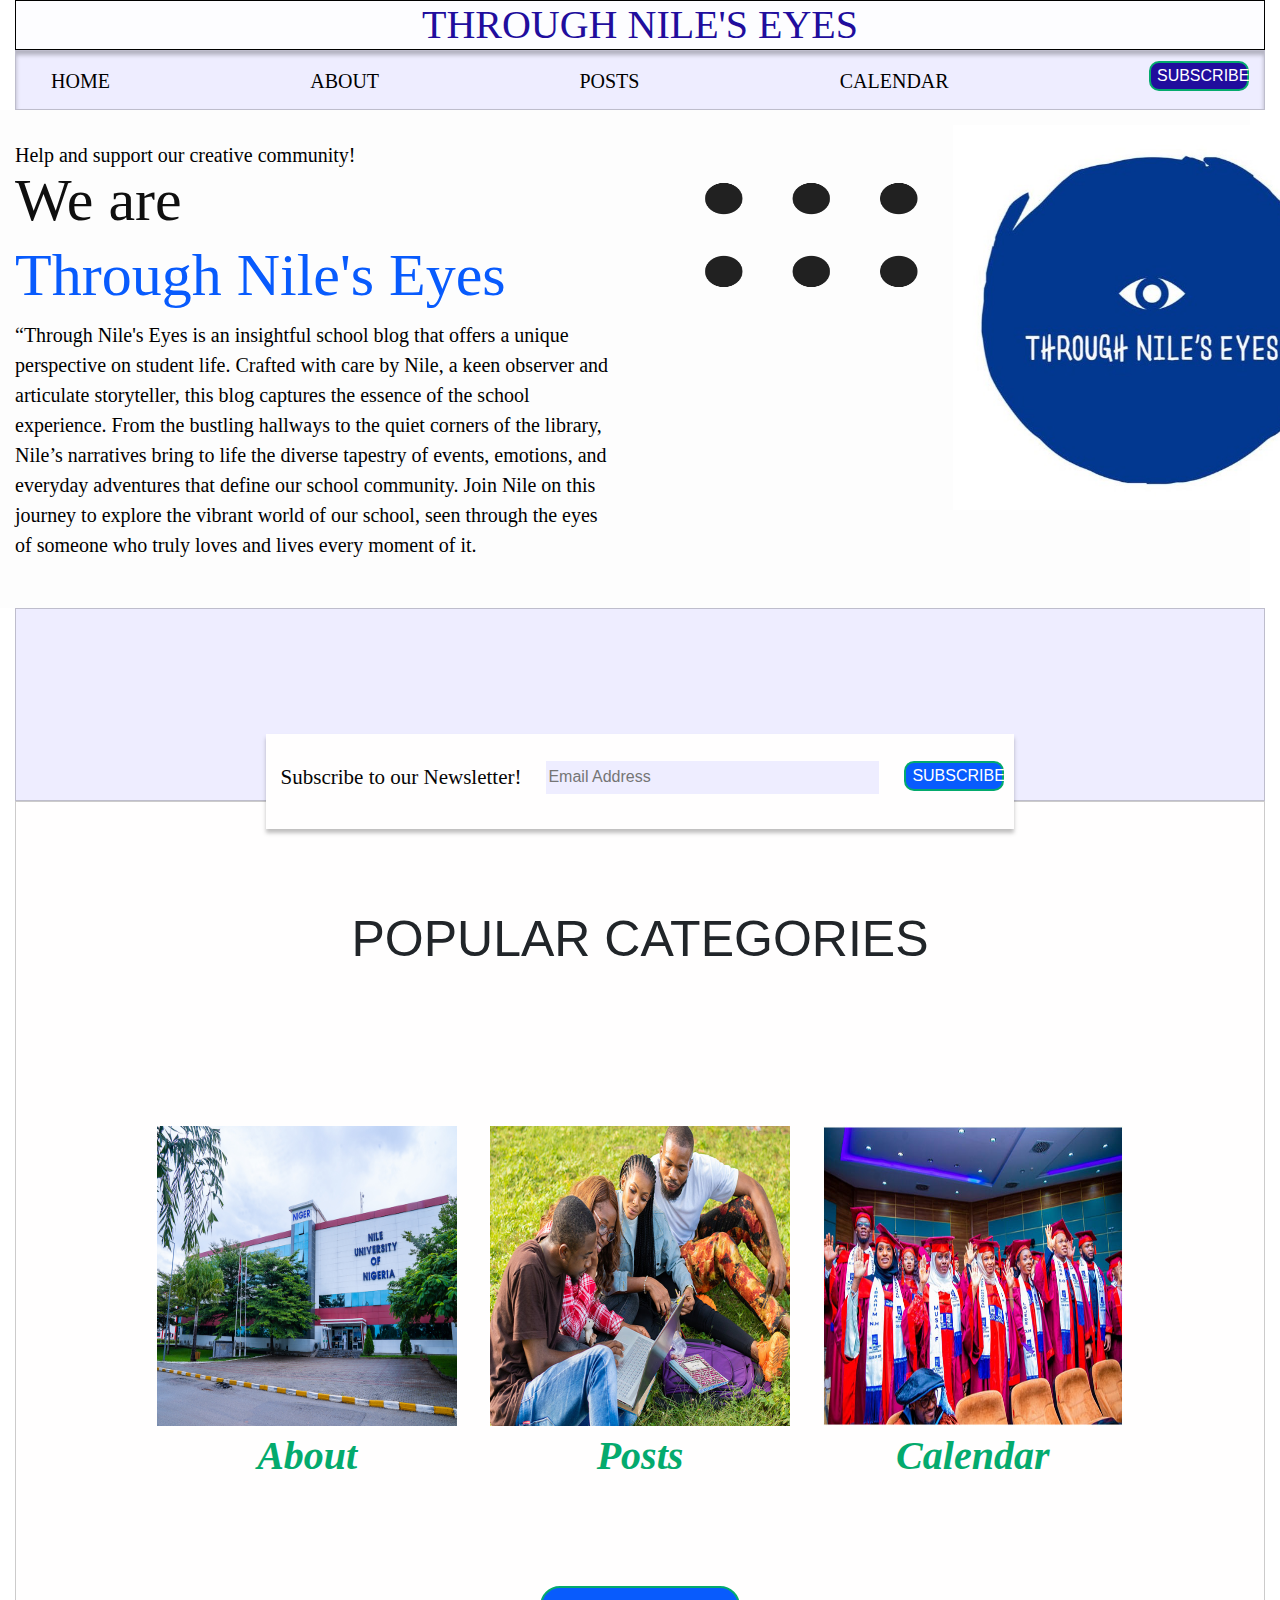
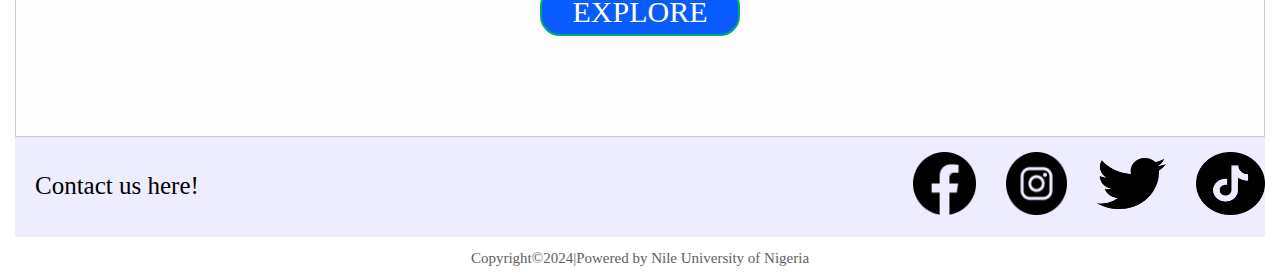
<file: index.html>
<!DOCTYPE html>
<html>

<head>
    <!--Bootsrap css link-->
    <link href="https://cdn.jsdelivr.net/npm/bootstrap@5.3.3/dist/css/bootstrap.min.css" rel="stylesheet"
        integrity="sha384-QWTKZyjpPEjISv5WaRU9OFeRpok6YctnYmDr5pNlyT2bRjXh0JMhjY6hW+ALEwIH" crossorigin="anonymous">
    <script>
        function changeImage() {
            const image = document.getElementById('my-image');
            image.src = '/images/library.jpg'; // Set the new image URL
        }
        function changeImageone() {
            const image = document.getElementById('my-imageone');
            image.src = '/images/blog.jpg'; // Set the new image URL
        }
        function changeImagetwo() {
            const image = document.getElementById('my-imagetwo');
            image.src = '/images/convoc.jpg'; // Set the new image URL
        }
    </script>
    <link href="https://fonts.googleapis.com/icon?family=Material+Icons" rel="stylesheet">
    <link rel="stylesheet" href="https://stackpath.bootstrapcdn.com/bootstrap/4.3.1/css/bootstrap.min.css"
        integrity="sha384-ggOyR0iXCbMQv3Xipma34MD+dH/1fQ784/j6cY/iJTQUOhcWr7x9JvoRxT2MZw1T" crossorigin="anonymous">
    <script src="https://code.jquery.com/jquery-3.3.1.slim.min.js"
        integrity="sha384-q8i/X+965DzO0rT7abK41JStQIAqVgRVzpbzo5smXKp4YfRvH+8abtTE1Pi6jizo"
        crossorigin="anonymous"></script>
    <script src="https://stackpath.bootstrapcdn.com/bootstrap/4.3.1/js/bootstrap.min.js"
        integrity="sha384-JjSmVgyd0p3pXB1rRibZUAYoIIy6OrQ6VrjIEaFf/nJGzIxFDsf4x0xIM+B07jRM"
        crossorigin="anonymous"></script>
    <style>
        .md-form.mt-0 {
            padding-top: 5px;
            width: 300px;
            display: flex;
            align-items: center;
        }

        .material-icons.mdc-button__icon {
            position: absolute;
        }

        .mdc-button__icon+input {

            padding-left: 25px;
        }
    </style>
    <title>Through Nile's Eyes</title>
    <meta chartset="UTF-8">
    <meta name="viewport" content="width-device-width, initial-scale=1.0">
</head>

<body class="container-fluid">
    <div style="width: 100%; height: 50px; background: #FDFDFF; border: 1px black solid">
        <h1
            style=" text-align:center; color:#210d9d; font-size: 40px; font-family: Jacques Francois; font-weight: 400; word-wrap: break-word">
            THROUGH NILE'S EYES</h1>
    </div>
    <div
        style="justify-content: space-between; width: 100%; height: 60px; background: #EEEDFF; box-shadow: 0px 4px 4px rgba(0, 0, 0, 0.25) inset; border: 1px rgba(0, 0, 0, 0.20) solid">
        <nav class="col-12" style=" justify-content: space-between; width: 100%; display:inline-flex; ">
            <a style="padding-top:15px; padding-left:20px; color: black; font-size: 20px; font-family: Inria Serif; font-weight: 400; word-wrap: break-word"
                href="#">HOME</a>
            <a style=" padding-top:15px; color: black; font-size: 20px; font-family: Inria Serif; font-weight: 400; word-wrap: break-word"
                target="_blank" href="aboutpage.html">ABOUT</a>
            <a style=" padding-top:15px; color: black; font-size: 20px; font-family: Inria Serif; font-weight: 400; word-wrap: break-word"
                href="blogpost.html" target="_blank">POSTS</a>
            <a style=" padding-top:15px;  color: black; font-size: 20px; font-family: Inria Serif; font-weight: 400; word-wrap: break-word"
                href="calendar.html" target="_blank">CALENDAR</a>
            <div style="padding-top: 0px; display:flex; float:right;">

                <div>
                    <a target="_blank" href="subscribe.html"><button
                            style="border: 2px solid #04AA6D; border-radius:10px; background-color: #210d9d; color: white; height:30px; width: 100px; margin-top:10px; margin-bottom:10px; padding-right:15px; display:flex; text-align:center;">SUBSCRIBE</button>
                    </a>
                </div>
            </div>
    </div>
    </nav>
    <div class="row align-items-start" style=" background: #fdfdfd; width: 100%;">
        <div class="col-12 col-xs-12 col-sm-12 col-md-12 col-lg-6" style="justify-content: space-between; ">

            <div
                style=" padding-top:30px; color: black; font-size: 20px; font-family: Jacques Francois; font-weight: 400; word-wrap: break-word">
                Help and support our creative community!</div>
            <div><span
                    style="color: #0F0F0F; font-size: 60px; font-family: Jacques Francois; font-weight: 400; word-wrap: break-word; line-height:1;">We
                    are<br></span><span
                    style="color:#085bfd; font-size: 60px; font-family: Jacques Francois; font-weight: 400; word-wrap: break-word">Through
                    Nile's Eyes</span></div>

            <div style=" height: 100%"><span
                    style="color: black; font-size: 20px; font-family: Jacques Francois; font-weight: 400; word-wrap: break-word">“Through
                    Nile's Eyes is an insightful school blog that offers a unique perspective on student life.
                    Crafted with care by Nile, a keen observer and articulate storyteller, this blog captures the
                    essence of the school experience. From the bustling hallways to the quiet corners of the
                    library, Nile’s narratives bring to life the diverse tapestry of events, emotions, and everyday
                    adventures that define our school community. Join Nile on this journey to explore the vibrant
                    world of our school, seen through the eyes of someone who truly loves and lives every moment of
                    it.<br /></span><span
                    style="color: white; font-size: 12px; font-family: Jacques Francois; font-weight: 400; word-wrap: break-word"><br /><br /></span>
            </div>


        </div>
        <div class="col-12 col-xs-12 col-sm-12 col-md-12 col-lg-6" style="display: flex;">
            <div class="col-6 col-xs-6"><img style=" width: 300px; height: 250px" src="8675252_ic_fluent_re_order_dots_icon.png" />
            </div>
            <div class="col-6 col-xs-6"><img style="width: 400px; height: 400px; padding-top:15px; " src="logo.jpg" /></div>
        </div>

    </div>
    <div style="width: 100%; height: 193px; background: #EEEDFF; border: 1px rgba(0, 0, 0, 0.20) solid">
        <!--The floating block-->
        <div
            style=" margin-right:20%; margin-left:20%; margin-top:10%; display:inline-block; text-align:center;  width: 60%; height: 95px; background: #FFFEFE; box-shadow: 0px 4px 4px rgba(0, 0, 0, 0.25)">
            <div style="justify-content: space-between; display:flex">
                <p
                    style="text-align:left; padding-left:15px; padding-top:28px; color: #050505; font-size: 21px; font-family: Jacques Francois; font-weight: 400; word-wrap: break-word">
                    Subscribe to our Newsletter!</p>
                <input type="email" name="Email Address" placeholder="Email Address"
                    style="border:2px solid #FFFEFE; margin-top:25px; margin-right:0px; width: 45%; height: 37px; background: #EEEDFF"></input>
                <button
                    style="background-color: #085bfd; color: white; height:30px; width: 100px; margin-top:27.5px; margin-right:10px; padding-right:15px; display:flex; border: 2px solid #04AA6D; border-radius:10px;">SUBSCRIBE</button>
            </div>
        </div>
    </div>
    <!--Popular categories-->
    <div
        style=" text-align: center; display: block; width: 100%; height: 100%; background: #FFFEFE; border: 1px rgba(0, 0, 0, 0.20) solid">
        <div
            style=" margin-top: 100px; margin-bottom: 100px; font-size: 50px; text-align:center; width: 100%; height: 100px; display:flex; flex-direction: column; justify-content: flex-start; align-items: center; gap: 28px; ">
            POPULAR CATEGORIES</div>

        <div class="row row-cols-1 row-cols-lg-3 g-4" style=" margin: auto; width: 80%; height: 100%; display: flex;">

            <div
                style="  color: #04AA6D; font-size: 40px; font-family: Inter; font-style: italic; font-weight: 700; word-wrap: break-word  ">
                <img style="width: 300px; height: 300px; " id="my-image" src="niger.jpg" alt="My Image"
                    onmouseover="changeImage()" onmouseout="changeImage()" />
                About
            </div>


            <div
                style="color: #04AA6D; font-size: 40px; font-family: Inter; font-style: italic; font-weight: 800; word-wrap: break-word">
                <img style="width: 300px; height: 300px; " id="my-imageone" src="posts.jpg" alt="My Image"
                    onmouseover="changeImageone()" onmouseout="changeImageone()" />
                Posts
            </div>


            <div
                style=" color: #04AA6D; font-size: 40px; font-family: Inter; font-style: italic; font-weight: 700; word-wrap: break-word">
                <img style="width: 300px; height: 300px;" id="my-imagetwo" src="nile.jpg" alt="My Image"
                    onmouseover="changeImagetwo()" onmouseout="changeImagetwo()" />
                Calendar
            </div>


        </div>
        <div style="display: block; margin: auto; width: 100%; margin: 100px 0px; align-items: center; ">
            <a href="/html/blogpost.html" target="_blank"><button
                    style="margin: auto; text-align:center; font-size: 30px; border-radius:20px; background-color: #085bfd; font-family: Jacques Francois; color: white; height:50px; width: 200px;  border: 2px solid #04AA6D; ">EXPLORE</button>
            </a>
        </div>
    </div>

    <div style="display:flex; justify-content:space-between; width: 100%; height: 100px; background: #EEEDFF">
        <p
            style="padding-top:30px; padding-left:20px;width: 300px; color: black; font-size: 25px; font-family: Inter; font-weight: 400; word-wrap: break-word">
            Contact us here!</p>
        <div
            style="padding-top:15px; padding-right:20px; width: 352px; height: 63px; justify-content: flex-start; align-items: flex-start; gap: 30px; display: inline-flex">
            <div style="justify-content: flex-start; align-items: flex-start; gap: 30px; display: flex">
                <a target="_blank" href="https://facebook.com"><img style="width: 63px; height: 63px"
                        src="facebook.png"> </a>
                <a target="_blank" href="https://instagram.com"><img style="width: 61px; height: 63px"
                        src="insta.png">
                </a>
                <a target="_blank" href="https://x.com"><img style="width: 69px; height: 63px"
                        src="twitter.png"> </a href="x.com">
                <a target="_blank" href="https://tiktok.com"><img style="width: 69px; height: 63px"
                        src="tiktok.png">
                </a href="tiktok.com">
            </div>
        </div>
    </div>
    <div style="width: 100%; height: 40px; background: white">
        <div
            style="padding-top:10px; text-align:center; color: #616060; font-size: 15px; font-family: Inter; font-weight: 400; word-wrap: break-word">
            Copyright&copy;2024|Powered by Nile University of Nigeria</div>
    </div>

 
        

</body>

</html>
</file>
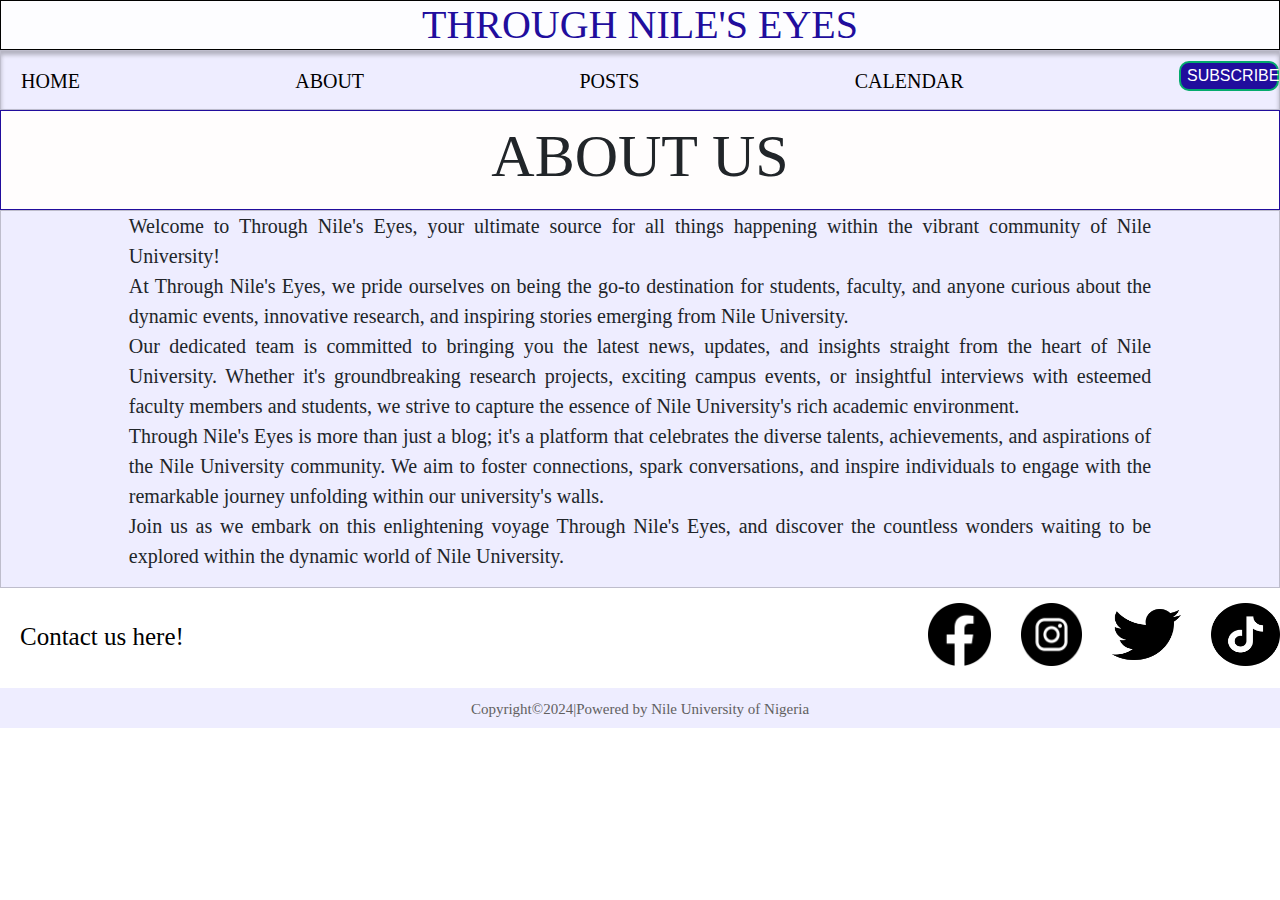
<file: aboutpage.html>
<!DOCTYPE html>
<html>

<head>

    <link href="https://fonts.googleapis.com/icon?family=Material+Icons" rel="stylesheet">
    <link rel="stylesheet" href="https://stackpath.bootstrapcdn.com/bootstrap/4.3.1/css/bootstrap.min.css"
        integrity="sha384-ggOyR0iXCbMQv3Xipma34MD+dH/1fQ784/j6cY/iJTQUOhcWr7x9JvoRxT2MZw1T" crossorigin="anonymous">
    <script src="https://code.jquery.com/jquery-3.3.1.slim.min.js"
        integrity="sha384-q8i/X+965DzO0rT7abK41JStQIAqVgRVzpbzo5smXKp4YfRvH+8abtTE1Pi6jizo"
        crossorigin="anonymous"></script>
    <script src="https://stackpath.bootstrapcdn.com/bootstrap/4.3.1/js/bootstrap.min.js"
        integrity="sha384-JjSmVgyd0p3pXB1rRibZUAYoIIy6OrQ6VrjIEaFf/nJGzIxFDsf4x0xIM+B07jRM"
        crossorigin="anonymous"></script>
    <style>
        .md-form.mt-0 {
            padding-top: 5px;
            width: 300px;
            display: flex;
            align-items: center;
        }

        .material-icons.mdc-button__icon {
            position: absolute;
        }

        .mdc-button__icon+input {

            padding-left: 25px;
        }
    </style>
    <title>About Nile's Eyes</title>
    <meta chartset="UTF-8">
    <meta name="viewport" content="width-device-width, initial-scale=1.0">
 
</head>

<body>
    <div style="width: 100%; height: 50px; background: #FDFDFF; border: 1px black solid">
        <h1
            style=" text-align:center; color:#210d9d; font-size: 40px; font-family: Jacques Francois; font-weight: 400; word-wrap: break-word">
            THROUGH NILE'S EYES</h1>
    </div>
    <div
        style="justify-content: space-between; width: 100%; height: 60px; background: #EEEDFF; box-shadow: 0px 4px 4px rgba(0, 0, 0, 0.25) inset; border: 1px rgba(0, 0, 0, 0.20) solid">
        <nav style=" justify-content: space-between; width: 100%; display:inline-flex; ">
            <a style="padding-top:15px; padding-left:20px; color: black; font-size: 20px; font-family: Inria Serif; font-weight: 400; word-wrap: break-word"
                target="_blank" href="index.html">HOME</a>
            <a style=" padding-top:15px; color: black; font-size: 20px; font-family: Inria Serif; font-weight: 400; word-wrap: break-word"
                href="#">ABOUT</a>
            <a style=" padding-top:15px; color: black; font-size: 20px; font-family: Inria Serif; font-weight: 400; word-wrap: break-word"
                target="_blank" href="blogpost.html">POSTS</a>
            <a style=" padding-top:15px;  color: black; font-size: 20px; font-family: Inria Serif; font-weight: 400; word-wrap: break-word"
                target="_blank" href="calendar.html">CALENDAR</a>
            <div style="padding-top: 0px; display:flex; float:right;">

                <div>
                  <a target="_blank" href="subscribe.html">  <button
                        style="border: 2px solid #04AA6D; border-radius:10px; background-color: #210d9d; color: white; height:30px; width: 100px; margin-top:10px; margin-bottom:10px; padding-right:15px; display:flex; text-align:center;">SUBSCRIBE</button>
                </a></div>
            </div>
    </div>
    </nav>
    <section
        style=" width: 100%; height: 100px; background: #FFFDFD; box-shadow: 0px 4px 4px #085bfd; border: 1px #210d9d solid">
        <div style="justify-content: space-between;">
            <p style="text-align:center; font-size:60px; font-family: Jacques Francois;">ABOUT US</p>
        </div>
    </section>
    <div
        style=" text-align:justify; width: 100%; height: 100%; background: #EEEDFF; border: 1px rgba(0, 0, 0, 0.20) solid">
        <p style="margin-left:10%; margin-right:10%; text-align:justify; font-family:Jacques Francois; font-size:20px">
            Welcome to Through Nile's Eyes, your ultimate source for all things happening within the vibrant community
            of Nile University!

            <br> At Through Nile's Eyes, we pride ourselves on being the go-to destination for students, faculty, and
            anyone curious about the dynamic events, innovative research, and inspiring stories emerging from Nile
            University.

            <br>Our dedicated team is committed to bringing you the latest news, updates, and insights straight from the
            heart of Nile University. Whether it's groundbreaking research projects, exciting campus events, or
            insightful interviews with esteemed faculty members and students, we strive to capture the essence of Nile
            University's rich academic environment.

            <br>Through Nile's Eyes is more than just a blog; it's a platform that celebrates the diverse talents,
            achievements, and aspirations of the Nile University community. We aim to foster connections, spark
            conversations, and inspire individuals to engage with the remarkable journey unfolding within our
            university's walls.

            <br>Join us as we embark on this enlightening voyage Through Nile's Eyes, and discover the countless wonders
            waiting to be explored within the dynamic world of Nile University.
        </p>

    </div>
    <div style="display:flex; justify-content:space-between; width: 100%; height: 100px; background: #FFFFFF">
        <p
            style="padding-top:30px; padding-left:20px;width: 300px; color: black; font-size: 25px; font-family: Inter; font-weight: 400; word-wrap: break-word">
            Contact us here!</p>
        <div
            style="padding-top:15px; padding-right:20px; width: 352px; height: 63px; justify-content: flex-start; align-items: flex-start; gap: 30px; display: inline-flex">
            <div style="justify-content: flex-start; align-items: flex-start; gap: 30px; display: flex">
                <a target="_blank" href="https://facebook.com"><img style="width: 63px; height: 63px"
                        src="facebook.png"> </a>
                <a target="_blank" href="https://instagram.com"><img style="width: 61px; height: 63px"
                        src="insta.png"> </a>
                <a target="_blank" href="https://x.com"><img style="width: 69px; height: 63px"
                        src="twitter.png"> </a href="x.com">
                <a target="_blank" href="https://tiktok.com"><img style="width: 69px; height: 63px"
                        src="tiktok.png"> </a href="tiktok.com">
            </div>
        </div>
    </div>
    <div style="width: 100%; height: 40px; background: #EEEDFF">
        <div
            style="padding-top:10px; text-align:center; color: #616060; font-size: 15px; font-family: Inter; font-weight: 400; word-wrap: break-word">
            Copyright&copy;2024|Powered by Nile University of Nigeria</div>
    </div>

</body>

</html>
</file>
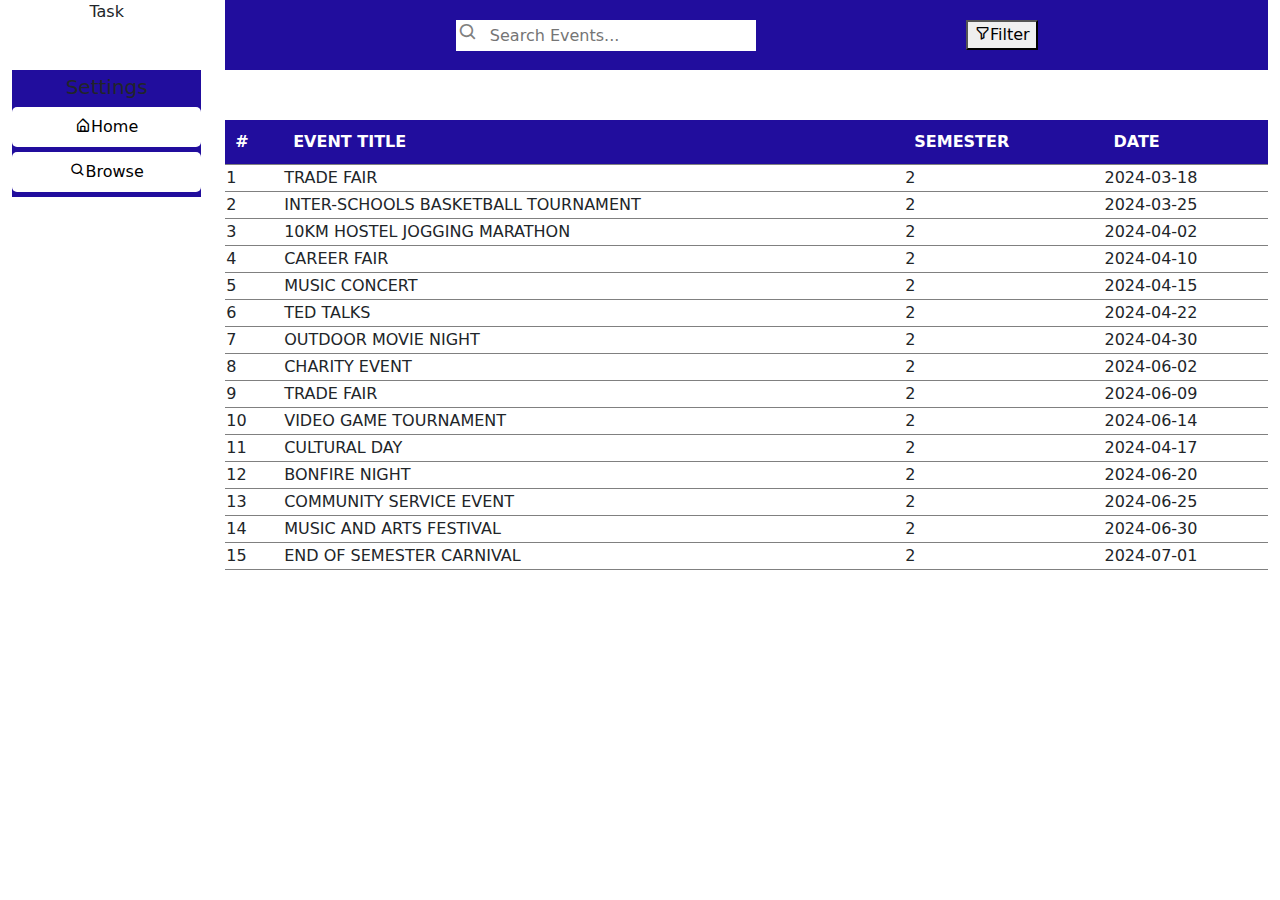
<file: calendar.html>
<!DOCTYPE html>
<html lang="en">

<head>
    <meta charset="UTF-8">
    <meta name="viewport" content="width=device-width, initial-scale=1.0">
    <title>Nile Calendar</title>
    <!--Bootsrap css link-->
    <link href="https://cdn.jsdelivr.net/npm/bootstrap@5.3.3/dist/css/bootstrap.min.css" rel="stylesheet"
        integrity="sha384-QWTKZyjpPEjISv5WaRU9OFeRpok6YctnYmDr5pNlyT2bRjXh0JMhjY6hW+ALEwIH" crossorigin="anonymous">
    <!--Icons link-->
    <link href='https://unpkg.com/boxicons@2.1.4/css/boxicons.min.css' rel='stylesheet'>
    <!--css link-->
    <link rel="stylesheet" href="calendar.css">
</head>

<body>
    <div class="container-fluid ">
        <div class="row align-items-start">
            <div class="col-12 col-sm-12 col-md-3 col-lg-2 ">
                <nav class="nav flex-column">
                    <a class="navbar-brand" href="#">Task</a>
                    <h5>Settings</h5>
                    <a class="nav-link" href="#"><i class='bx bx-home-alt'></i>Home</a>
                    <a class="nav-link" id="browse" href="#"><i class='bx bx-search'></i>Browse</a>


                </nav>
            </div>

            <div class="col-12 col-sm-12 col-md-9 col-lg-10">
                <div class="filtering">
                    <div class="search">
                        <i class='bx bx-search'></i>
                        <input id="search-input" oninput="searchTable()" type="search" placeholder=" Search Events...">


                    </div>


                    <div class="filter">
                        <button onclick="filterPastDates()"><i class='bx bx-filter-alt'></i>Filter</button>
                    </div>

                </div>

                <table id="my-table">
                    <tr>
                        <th>#</th>
                        <th>EVENT TITLE</th>
                        <th>SEMESTER</th>
                        <th>DATE</th>
                    </tr>

                    <tr>
                        <td>1</td>
                        <td>TRADE FAIR</td>
                        <td>2</td>
                        <td>2024-03-18 </td>
                    </tr>

                    <tr>
                        <td>2</td>
                        <td>INTER-SCHOOLS BASKETBALL TOURNAMENT</td>
                        <td>2</td>
                        <td>2024-03-25</td>
                    </tr>

                    <tr>
                        <td>3</td>
                        <td>10KM HOSTEL JOGGING MARATHON </td>
                        <td>2</td>
                        <td>2024-04-02</td>
                    </tr>

                    <tr>
                        <td>4</td>
                        <td>CAREER FAIR</td>
                        <td>2</td>
                        <td>2024-04-10</td>
                    </tr>

                    <tr>
                        <td>5</td>
                        <td>MUSIC CONCERT</td>
                        <td>2</td>
                        <td>2024-04-15</td>
                    </tr>

                    <tr>
                        <td>6</td>
                        <td>TED TALKS</td>
                        <td>2</td>
                        <td>2024-04-22</td>
                    </tr>

                    <tr>
                        <td>7</td>
                        <td>OUTDOOR MOVIE NIGHT</td>
                        <td>2</td>
                        <td>2024-04-30</td>
                    </tr>

                    <tr>
                        <td>8</td>
                        <td>CHARITY EVENT</td>
                        <td>2</td>
                        <td>2024-06-02</td>
                    </tr>

                    <tr>
                        <td>9</td>
                        <td>TRADE FAIR</td>
                        <td>2</td>
                        <td>2024-06-09</td>
                    </tr>

                    <tr>
                        <td>10</td>
                        <td>VIDEO GAME TOURNAMENT</td>
                        <td>2</td>
                        <td>2024-06-14</td>
                    </tr>

                    <tr>
                        <td>11</td>
                        <td>CULTURAL DAY</td>
                        <td>2</td>
                        <td>2024-04-17</td>
                    </tr>

                    <tr>
                        <td>12</td>
                        <td>BONFIRE NIGHT</td>
                        <td>2</td>
                        <td>2024-06-20</td>
                    </tr>

                    <tr>
                        <td>13</td>
                        <td>COMMUNITY SERVICE EVENT</td>
                        <td>2</td>
                        <td>2024-06-25</td>
                    </tr>

                    <tr>
                        <td>14</td>
                        <td>MUSIC AND ARTS FESTIVAL</td>
                        <td>2</td>
                        <td>2024-06-30</td>
                    </tr>
                    <tr>
                        <td>15</td>
                        <td>END OF SEMESTER CARNIVAL</td>
                        <td>2</td>
                        <td>2024-07-01</td>
                    </tr>
                </table>
            </div>
        </div>
    </div>

    <!--Javascript-->
    <script src="calendar.js"></script>

    <!-- Bootstrap javascirpt link-->
    <script src="https://cdn.jsdelivr.net/npm/bootstrap@5.3.3/dist/js/bootstrap.bundle.min.js"
        integrity="sha384-YvpcrYf0tY3lHB60NNkmXc5s9fDVZLESaAA55NDzOxhy9GkcIdslK1eN7N6jIeHz"
        crossorigin="anonymous"></script>
</body>

</html>
</file>
<file: calendar.css>
body {
  display: flex;
  flex-direction: row;
}
/*Side bar*/
nav {
  text-align: center;
  background-color: #210d9d;
  
}

nav a{
    background-color: white;
    height: 40px;
   text-decoration: none;
  margin-bottom: 5px;
   
}

.nav-link:hover{
  background-color: #210d9d;
  color: white;
}

nav a:hover{
    color: none;
}

.nav-link{
    background-color: white;
    border-radius: 5px;
     color: black;
}


.navbar-brand{
    height: 70px;
    text-align: center;
}

/*Search and filter*/
.filtering {
  height: 70px;
  padding: 20px;
  align-items: center;
  background-color: #210d9d;
  display: flex;
  justify-content: space-evenly;
}

.search{
width: 300px;
background-color: white;
padding: 2px;
align-items: center;
}

.search input{
    outline: none;
    border: none;
}

.search i{
    color: grey;
    font-size: 20px;
}



/*Table*/
table {
  width: 100%;
  margin-top: 50px;
}
th{
    color: white;
    background-color: #210d9d;
    padding: 10px;
}

table,
th,
td {
  border-bottom: 1px solid gray;
}

#my-table tr.past {
  background-color: #ff2929;
}
</file>
